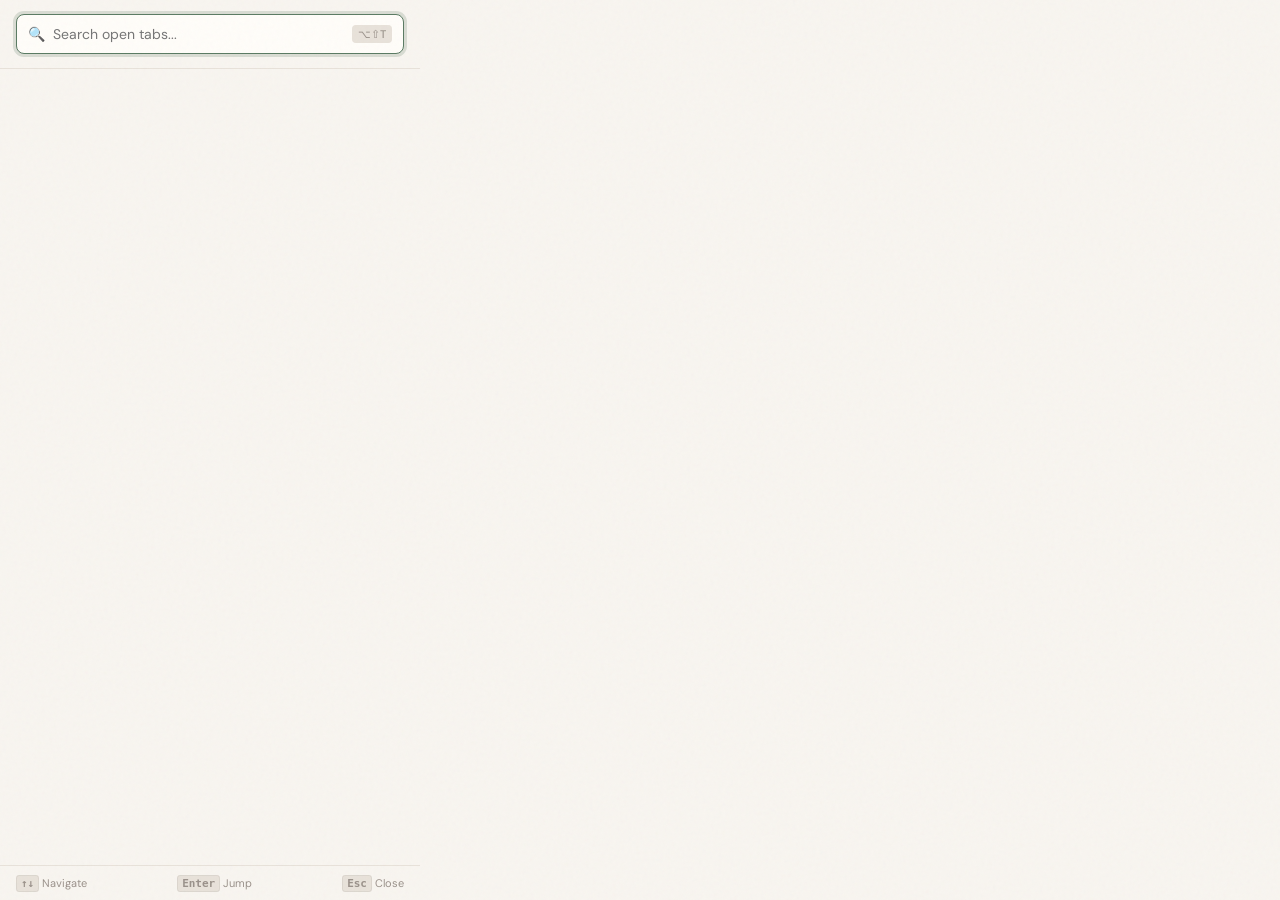
<file: extension/popup.html>
<!DOCTYPE html>
<html lang="en">
<head>
  <meta charset="UTF-8">
  <meta name="viewport" content="width=device-width, initial-scale=1.0">
  <title>Tab Out - Quick Search</title>
  
  <!-- Google Fonts: Newsreader + DM Sans -->
  <link rel="preconnect" href="https://fonts.googleapis.com">
  <link href="https://fonts.googleapis.com/css2?family=Newsreader:ital,opsz,wght@0,6..72,300;0,6..72,400;0,6..72,500;1,6..72,300;1,6..72,400&family=DM+Sans:wght@300;400;500;600&display=swap" rel="stylesheet">
  
  <link rel="stylesheet" href="popup.css">
</head>
<body class="theme-sage">
  <div class="popup-container">
    <!-- Search Header -->
    <header class="search-header">
      <div class="search-wrapper">
        <span class="search-icon">🔍</span>
        <input type="text" id="search-input" placeholder="Search open tabs..." autofocus autocomplete="off">
        <span class="search-badge">⌥⇧T</span>
      </div>
    </header>

    <!-- Scrollable tab results -->
    <main class="tabs-scroll-area">
      <div id="tabs-list" class="tabs-list">
        <!-- Tabs and domain headers are injected here dynamically -->
      </div>
    </main>

    <!-- Compact footer with tips -->
    <footer class="popup-footer">
      <div class="footer-tips">
        <span><kbd class="key-hint">↑↓</kbd> Navigate</span>
        <span><kbd class="key-hint">Enter</kbd> Jump</span>
        <span><kbd class="key-hint">Esc</kbd> Close</span>
      </div>
    </footer>
  </div>

  <script src="popup.js"></script>
</body>
</html>
</file>
<file: extension/popup.css>
/* ============================================================
   Tab Out — Quick Search Popup Styles
   Custom-built for ultra-lightweight, 50ms rendering
   ============================================================ */

:root {
  --ink: #1a1613;
  --paper: #f8f5f0;
  --warm-gray: #e8e2da;
  --muted: #9a918a;
  --accent-amber: #c8713a;
  --accent-sage: #5a7a62;
  --accent-slate: #5a6b7a;
  --accent-rose: #b35a5a;
  --card-bg: #fffdf9;
  --shadow: rgba(26, 22, 19, 0.06);
  --selection-bg: rgba(90, 122, 98, 0.1);
  --active-glow: rgba(90, 122, 98, 0.2);
}

:root.theme-cyberpunk, body.theme-cyberpunk {
  --ink: #e0e6ed;
  --paper: #060913;
  --warm-gray: #151c2a;
  --muted: #6b7a90;
  --accent-amber: #ff007f;
  --accent-sage: #00f0ff;
  --accent-slate: #8b5cf6;
  --accent-rose: #ff3366;
  --card-bg: #0d1321;
  --shadow: rgba(0, 240, 255, 0.15);
  --selection-bg: rgba(0, 240, 255, 0.08);
  --active-glow: rgba(0, 240, 255, 0.35);
}

* {
  margin: 0;
  padding: 0;
  box-sizing: border-box;
}

body {
  font-family: 'DM Sans', sans-serif;
  background: var(--paper);
  color: var(--ink);
  width: 420px;
  height: 560px;
  overflow: hidden;
  -webkit-font-smoothing: antialiased;
}

/* Base popup container */
.popup-container {
  display: flex;
  flex-direction: column;
  height: 100vh;
  position: relative;
  z-index: 1;
}

/* Subtle paper texture overlay (for Sage Paper mode) */
body:not(.theme-cyberpunk)::before {
  content: '';
  position: absolute;
  inset: 0;
  background-image: url("data:image/svg+xml,%3Csvg viewBox='0 0 256 256' xmlns='http://www.w3.org/2000/svg'%3E%3Cfilter id='noise'%3E%3CfeTurbulence type='fractalNoise' baseFrequency='0.9' numOctaves='4' stitchTiles='stitch'/%3E%3C/filter%3E%3Crect width='100%25' height='100%25' filter='url(%23noise)' opacity='0.03'/%3E%3C/svg%3E");
  pointer-events: none;
  z-index: 2;
}

/* Cyberpunk scanlines/grid background */
body.theme-cyberpunk::before {
  content: '';
  position: absolute;
  inset: 0;
  background-image: 
    linear-gradient(rgba(0, 240, 255, 0.015) 1px, transparent 1px),
    linear-gradient(90deg, rgba(0, 240, 255, 0.015) 1px, transparent 1px);
  background-size: 20px 20px;
  pointer-events: none;
  z-index: 2;
}

/* Header & Search Wrapper */
.search-header {
  position: relative;
  z-index: 10;
  padding: 14px 16px;
  border-bottom: 1px solid var(--warm-gray);
  background: var(--paper);
}

.search-wrapper {
  position: relative;
  display: flex;
  align-items: center;
}

.search-icon {
  position: absolute;
  left: 12px;
  font-size: 14px;
  color: var(--muted);
  pointer-events: none;
}

#search-input {
  width: 100%;
  padding: 10px 12px 10px 36px;
  font-family: 'DM Sans', sans-serif;
  font-size: 14px;
  background: var(--card-bg);
  color: var(--ink);
  border: 1px solid var(--warm-gray);
  border-radius: 8px;
  outline: none;
  transition: all 0.25s cubic-bezier(0.25, 0.8, 0.25, 1);
}

#search-input:focus {
  border-color: var(--accent-sage);
  box-shadow: 0 0 0 3px var(--active-glow);
}

body.theme-cyberpunk #search-input:focus {
  border-color: var(--accent-sage);
  box-shadow: 0 0 8px var(--accent-sage);
}

.search-badge {
  position: absolute;
  right: 12px;
  font-family: 'DM Sans', sans-serif;
  font-size: 11px;
  font-weight: 500;
  color: var(--muted);
  background: var(--warm-gray);
  padding: 2px 6px;
  border-radius: 4px;
  pointer-events: none;
}

/* Scroll area for tab items */
.tabs-scroll-area {
  flex: 1;
  overflow-y: auto;
  padding: 8px 0;
  position: relative;
  z-index: 5;
}

/* Custom scrollbar for Sage Paper */
.tabs-scroll-area::-webkit-scrollbar {
  width: 6px;
}
.tabs-scroll-area::-webkit-scrollbar-track {
  background: transparent;
}
.tabs-scroll-area::-webkit-scrollbar-thumb {
  background: var(--warm-gray);
  border-radius: 3px;
}
.tabs-scroll-area::-webkit-scrollbar-thumb:hover {
  background: var(--muted);
}

/* Custom scrollbar for Cyberpunk */
body.theme-cyberpunk .tabs-scroll-area::-webkit-scrollbar-track {
  background: #060913;
}
body.theme-cyberpunk .tabs-scroll-area::-webkit-scrollbar-thumb {
  background: #151c2a;
  border: 1px solid var(--accent-sage);
}
body.theme-cyberpunk .tabs-scroll-area::-webkit-scrollbar-thumb:hover {
  background: var(--accent-sage);
}

/* List Items */
.tabs-list {
  display: flex;
  flex-direction: column;
}

/* Domain Group Header */
.domain-group-header {
  display: flex;
  justify-content: space-between;
  align-items: center;
  padding: 12px 16px 4px;
  position: relative;
}

.domain-group-left {
  display: flex;
  align-items: center;
  gap: 8px;
  font-family: 'Newsreader', serif;
  font-style: italic;
  font-size: 14px;
  font-weight: 500;
  color: var(--accent-sage);
}

.domain-group-icon {
  width: 14px;
  height: 14px;
  border-radius: 2px;
  object-fit: contain;
}

.domain-group-close {
  display: inline-flex;
  align-items: center;
  gap: 4px;
  font-family: 'DM Sans', sans-serif;
  font-style: normal;
  font-size: 11px;
  font-weight: 600;
  color: var(--accent-rose);
  background: transparent;
  border: 1px solid var(--accent-rose);
  padding: 2px 8px;
  border-radius: 10px;
  cursor: pointer;
  opacity: 0.45;
  transition: all 0.2s cubic-bezier(0.25, 0.8, 0.25, 1);
  user-select: none;
}

.domain-group-header:hover .domain-group-close {
  opacity: 0.85;
}

.domain-group-close:hover {
  opacity: 1 !important;
  background: var(--accent-rose);
  color: #ffffff;
  box-shadow: 0 2px 8px rgba(179, 90, 90, 0.25);
  transform: scale(1.08);
}

body.theme-cyberpunk .domain-group-close:hover {
  box-shadow: 0 0 8px var(--accent-rose);
}

.domain-group-count {
  font-family: 'DM Sans', sans-serif;
  font-style: normal;
  font-size: 11px;
  font-weight: 600;
  background: var(--warm-gray);
  color: var(--muted);
  padding: 1px 5px;
  border-radius: 10px;
  margin-left: 4px;
}

/* Individual Tab Item */
.tab-item {
  display: flex;
  align-items: center;
  gap: 12px;
  padding: 10px 16px;
  cursor: pointer;
  position: relative;
  border-left: 3px solid transparent;
  transition: all 0.2s ease;
}

.tab-item-favicon {
  width: 16px;
  height: 16px;
  object-fit: contain;
  border-radius: 2px;
  flex-shrink: 0;
}

.tab-item-info {
  display: flex;
  flex-direction: column;
  flex: 1;
  min-width: 0;
}

.tab-item-title {
  font-size: 13px;
  font-weight: 500;
  color: var(--ink);
  white-space: nowrap;
  overflow: hidden;
  text-overflow: ellipsis;
}

.tab-item-url {
  font-size: 11px;
  color: var(--muted);
  white-space: nowrap;
  overflow: hidden;
  text-overflow: ellipsis;
  margin-top: 2px;
}

/* Selected Tab State (Key Nav and Hover) */
.tab-item:hover, .tab-item.selected {
  background: var(--selection-bg);
  border-left-color: var(--accent-sage);
}

body.theme-cyberpunk .tab-item.selected {
  box-shadow: inset 0 0 6px rgba(0, 240, 255, 0.15);
}

/* Close/Delete Button */
.tab-item-close {
  display: flex;
  align-items: center;
  justify-content: center;
  width: 22px;
  height: 22px;
  border-radius: 50%;
  color: var(--muted);
  font-size: 16px;
  font-weight: bold;
  opacity: 0.35;
  transition: all 0.2s cubic-bezier(0.25, 0.8, 0.25, 1);
  user-select: none;
  border: 1px solid transparent;
}

.tab-item:hover .tab-item-close {
  opacity: 0.75;
  color: var(--accent-rose);
  border-color: rgba(179, 90, 90, 0.15);
}

body.theme-cyberpunk .tab-item:hover .tab-item-close {
  border-color: rgba(255, 51, 102, 0.15);
}

.tab-item-close:hover {
  opacity: 1 !important;
  background: var(--accent-rose) !important;
  color: #ffffff !important;
  border-color: transparent !important;
  transform: scale(1.2);
  box-shadow: 0 2px 6px rgba(179, 90, 90, 0.3);
}

body.theme-cyberpunk .tab-item-close:hover {
  box-shadow: 0 0 10px var(--accent-rose);
}

/* No results fallback */
.no-results {
  display: flex;
  flex-direction: column;
  align-items: center;
  justify-content: center;
  padding: 40px 16px;
  color: var(--muted);
  font-family: 'Newsreader', serif;
  font-style: italic;
  font-size: 16px;
}

/* Popup Footer */
.popup-footer {
  position: relative;
  z-index: 10;
  padding: 10px 16px;
  border-top: 1px solid var(--warm-gray);
  background: var(--paper);
}

.footer-tips {
  display: flex;
  justify-content: space-between;
  font-size: 11px;
  color: var(--muted);
}

.key-hint {
  font-family: monospace;
  font-weight: 600;
  background: var(--warm-gray);
  padding: 1px 4px;
  border-radius: 3px;
  border: 1px solid rgba(0, 0, 0, 0.05);
}

body.theme-cyberpunk .key-hint {
  border-color: var(--warm-gray);
}
</file>
